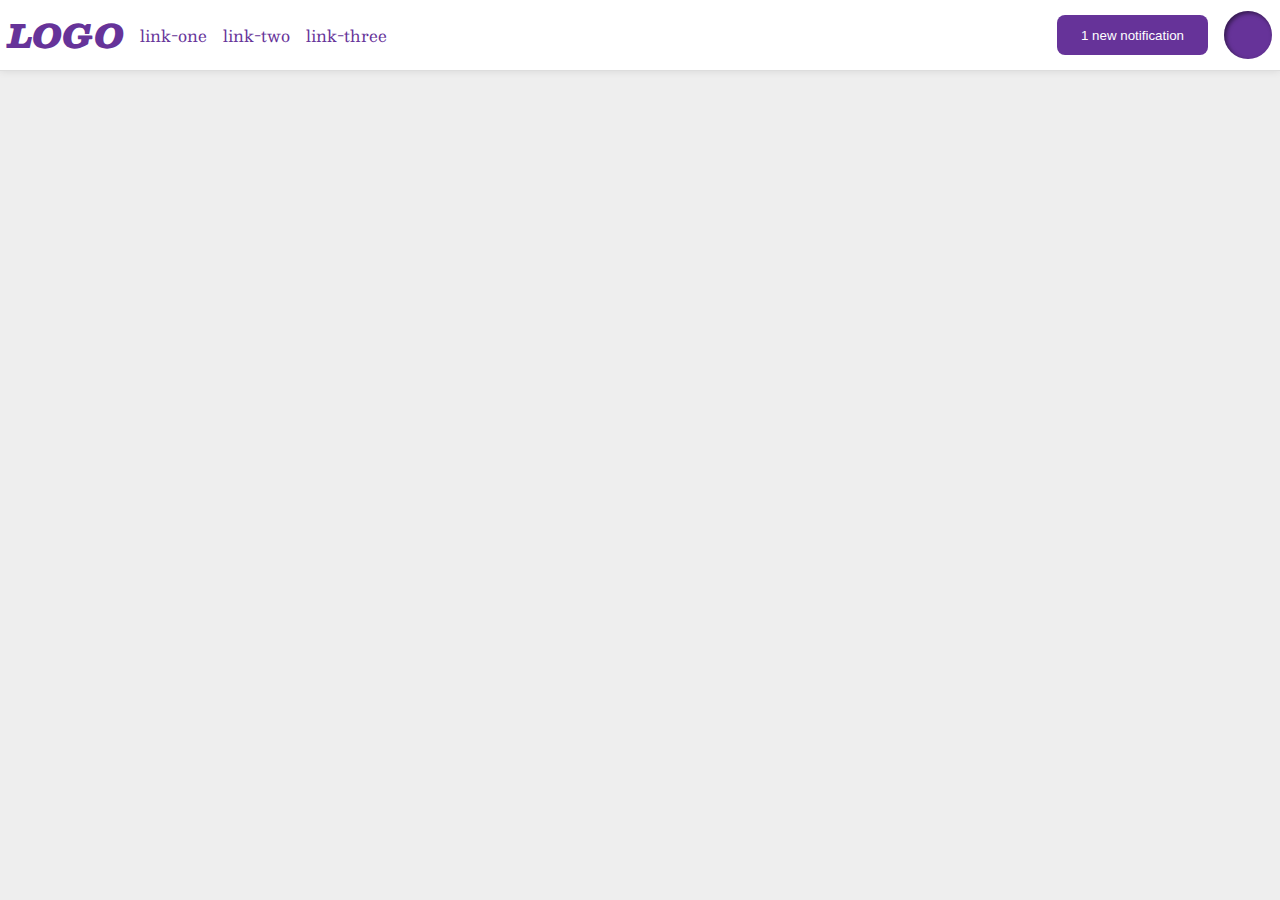
<file: foundations/flex/03-flex-header-2/index.html>
<!DOCTYPE html>
<html lang="en">
  <head>
    <meta charset="UTF-8">
    <meta http-equiv="X-UA-Compatible" content="IE=edge">
    <meta name="viewport" content="width=device-width, initial-scale=1.0">
    <title>Flex Header 2</title>
    <link rel="stylesheet" href="style.css">
  </head>
  <body>
    <div class="header">
      <div class="left-side">
        <div class="logo">
          LOGO
        </div>
        <ul class="links">
          <li><a href="https://google.com">link-one</a></li>
          <li><a href="https://google.com">link-two</a></li>
          <li><a href="https://google.com">link-three</a></li>
        </ul>
      </div>
      <div class="right-side">
        <button class="notifications">
          1 new notification
        </button>
        <div class="profile-image"></div>
      </div>
    </div>
  </body>
</html>
</file>
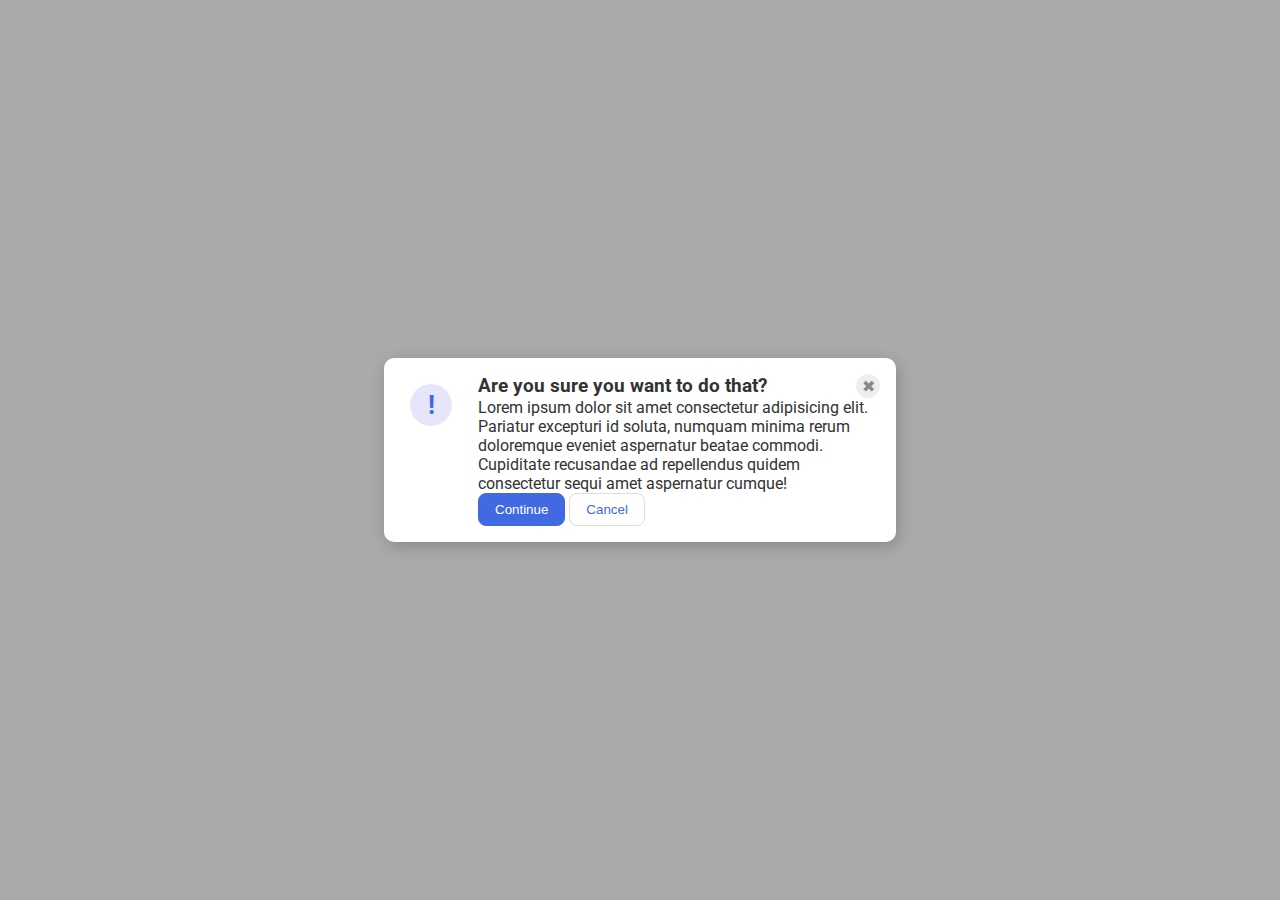
<file: foundations/flex/05-flex-modal/index.html>
<!DOCTYPE html>
<html lang="en">
  <head>
    <meta charset="UTF-8">
    <meta http-equiv="X-UA-Compatible" content="IE=edge">
    <meta name="viewport" content="width=device-width, initial-scale=1.0">
    <link rel="stylesheet" href="style.css">
    <title>Modal</title>
  </head>
  <body>
    <div class="modal">
      <div class="icon-container">
        <div class="icon">!</div>
      </div>
      <div class="content">
        <div class="top-right">
          <div class="header">Are you sure you want to do that?</div>
          <button class="close-button">✖</button>
        </div>

        <div class="text">
          Lorem ipsum dolor sit amet 
          consectetur adipisicing elit. Pariatur excepturi id soluta, 
          numquam minima rerum doloremque eveniet aspernatur beatae 
          commodi. Cupiditate recusandae ad repellendus quidem consectetur 
          sequi amet aspernatur cumque!
        </div>
      
        <div class="buttons">  
          <button class="continue">Continue</button>
          <button class="cancel">Cancel</button>
        </div>
      </div>
    </div>
  </body>
</html>
</file>
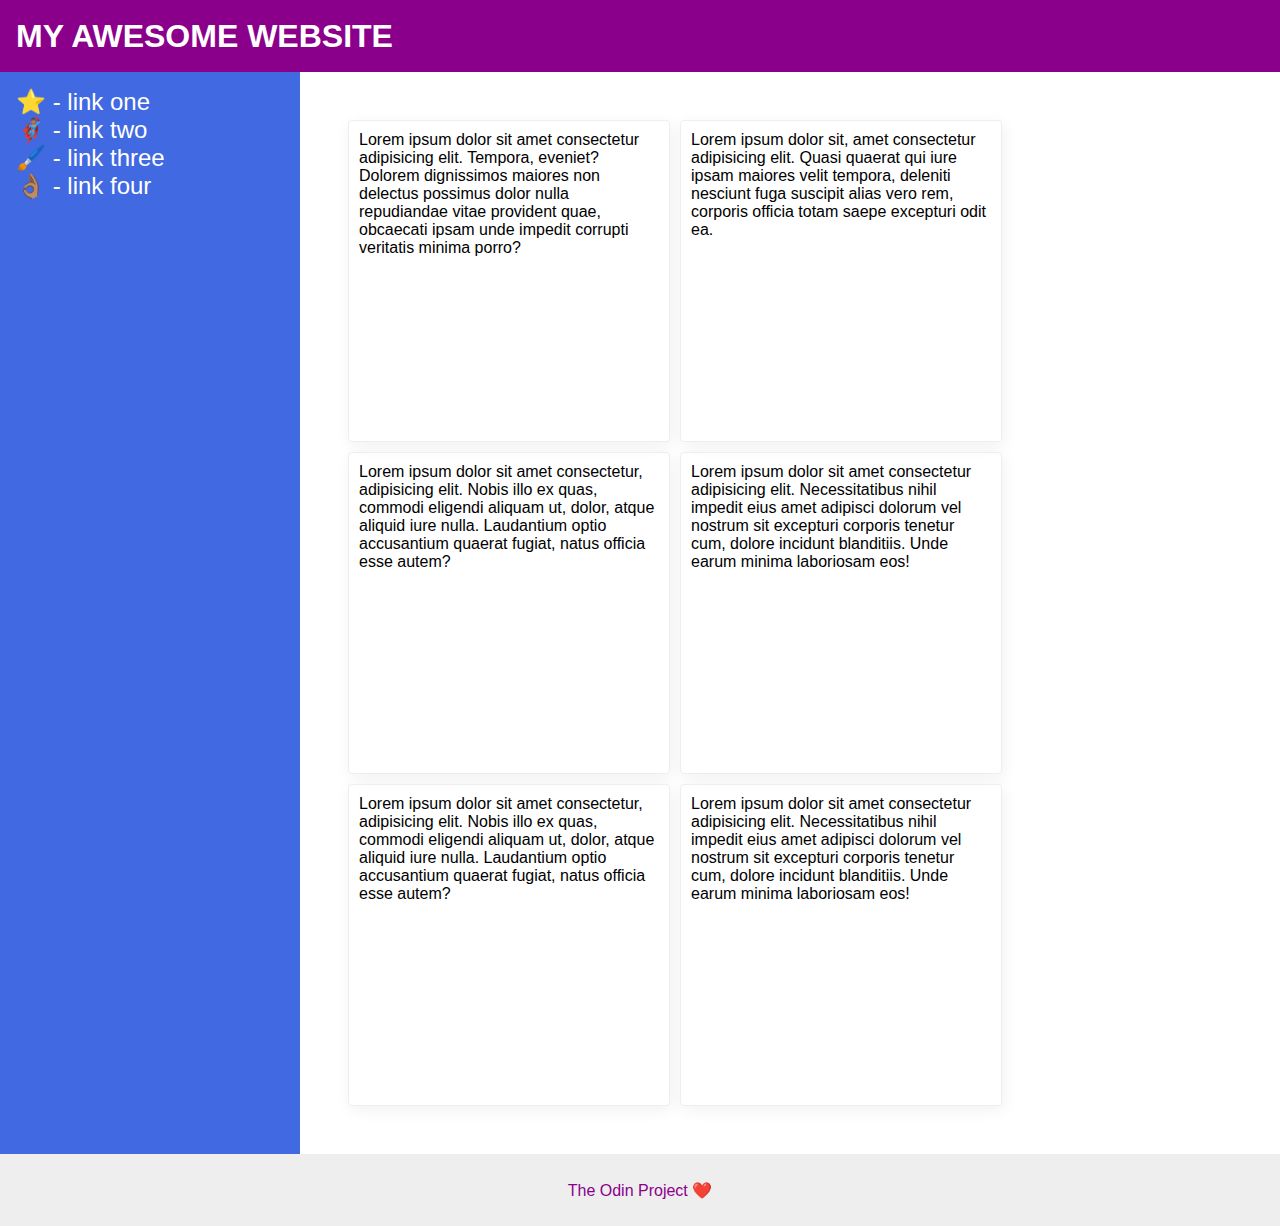
<file: foundations/flex/07-flex-layout-2/index.html>
<!DOCTYPE html>
<html lang="en">
  <head>
    <meta charset="UTF-8">
    <meta http-equiv="X-UA-Compatible" content="IE=edge">
    <meta name="viewport" content="width=device-width, initial-scale=1.0">
    <title>The Holy Grail</title>
    <link rel="stylesheet" href="style.css">
  </head>
  <body>
    <div class="header">
      MY AWESOME WEBSITE
    </div>
    <div class="content">
      <div class="sidebar">
        <ul>
          <li><a href="#">⭐ - link one</a></li>
          <li><a href="#">🦸🏽‍♂️ - link two</a></li>
          <li><a href="#">🖌️ - link three</a></li>
          <li><a href="#">👌🏽 - link four</a></li>
        </ul>
      </div>

      <div class="card-container">
        <div class="card">Lorem ipsum dolor sit amet consectetur adipisicing elit. Tempora, eveniet? Dolorem dignissimos maiores non delectus possimus dolor nulla repudiandae vitae provident quae, obcaecati ipsam unde impedit corrupti veritatis minima porro?</div>
        <div class="card">Lorem ipsum dolor sit, amet consectetur adipisicing elit. Quasi quaerat qui iure ipsam maiores velit tempora, deleniti nesciunt fuga suscipit alias vero rem, corporis officia totam saepe excepturi odit ea.</div>
        <div class="card">Lorem ipsum dolor sit amet consectetur, adipisicing elit. Nobis illo ex quas, commodi eligendi aliquam ut, dolor, atque aliquid iure nulla. Laudantium optio accusantium quaerat fugiat, natus officia esse autem?</div>
        <div class="card">Lorem ipsum dolor sit amet consectetur adipisicing elit. Necessitatibus nihil impedit eius amet adipisci dolorum vel nostrum sit excepturi corporis tenetur cum, dolore incidunt blanditiis. Unde earum minima laboriosam eos!</div>
        <div class="card">Lorem ipsum dolor sit amet consectetur, adipisicing elit. Nobis illo ex quas, commodi eligendi aliquam ut, dolor, atque aliquid iure nulla. Laudantium optio accusantium quaerat fugiat, natus officia esse autem?</div>
        <div class="card">Lorem ipsum dolor sit amet consectetur adipisicing elit. Necessitatibus nihil impedit eius amet adipisci dolorum vel nostrum sit excepturi corporis tenetur cum, dolore incidunt blanditiis. Unde earum minima laboriosam eos!</div>
      </div>
    </div>

    <div class="footer">
      The Odin Project ❤️
    </div>
  </body>
</html>
</file>
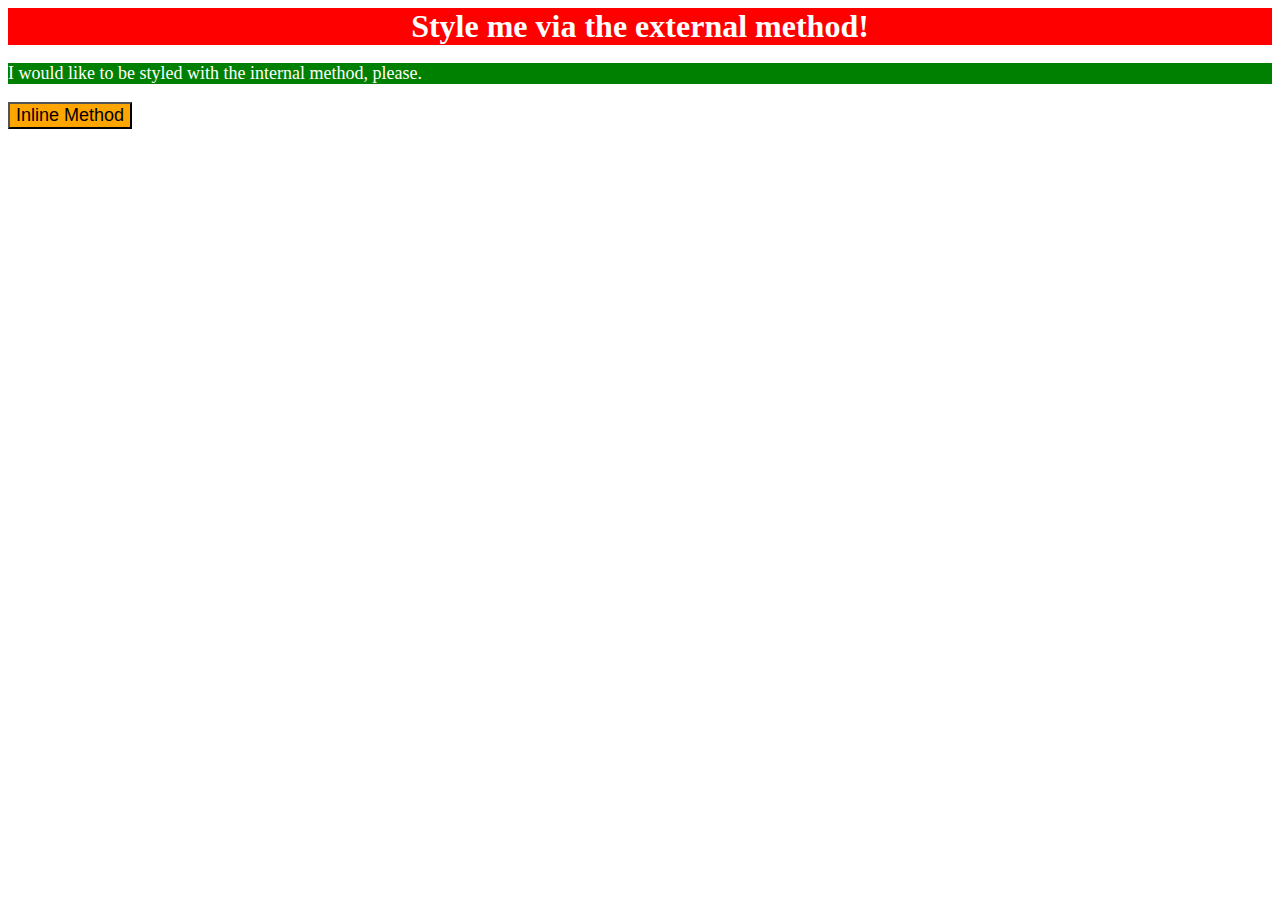
<file: foundations/intro-to-css/01-css-methods/index.html>
<!DOCTYPE html>
<html lang="en">
  <head>
    <meta charset="UTF-8">
    <meta http-equiv="X-UA-Compatible" content="IE=edge">
    <meta name="viewport" content="width=device-width, initial-scale=1.0">
    <title>Methods for Adding CSS</title>
    <link rel="stylesheet" href="style.css">
    <style>
      p {
        background-color: green;
        color: white;
        font-size: 18px;
      }
    </style>
  </head>
  <body>
    <div>Style me via the external method!</div>
    <p>I would like to be styled with the internal method, please.</p>
    <button style="background-color: orange; font-size: 18px;">Inline Method</button>
  </body>
</html>
</file>
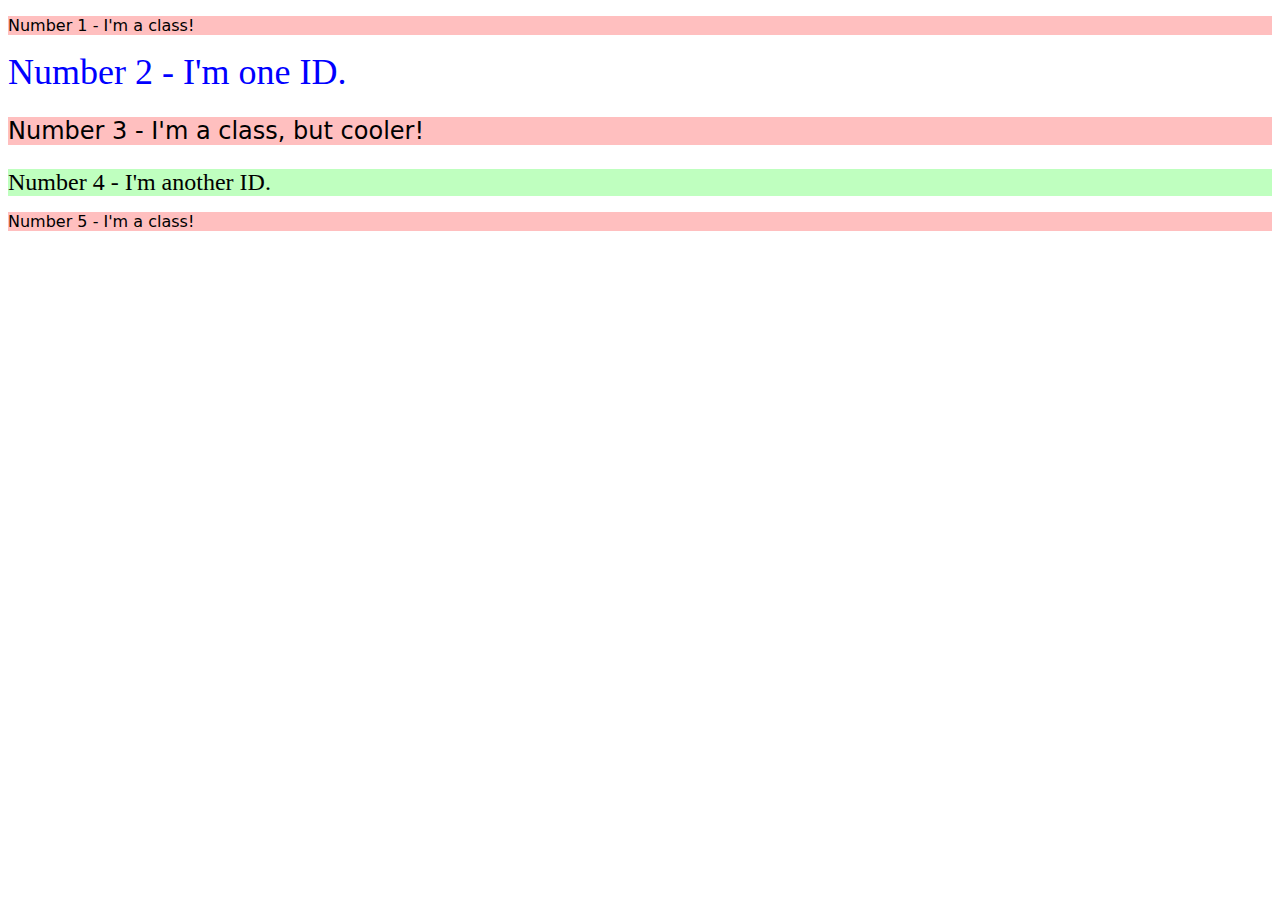
<file: foundations/intro-to-css/02-class-id-selectors/index.html>
<!DOCTYPE html>
<html lang="en">
  <head>
    <meta charset="UTF-8">
    <meta http-equiv="X-UA-Compatible" content="IE=edge">
    <meta name="viewport" content="width=device-width, initial-scale=1.0">
    <title>Class and ID Selectors</title>
    <link rel="stylesheet" href="style.css">
  </head>
  <body>
    <p class="odd">Number 1 - I'm a class!</p>
    <div id="one">Number 2 - I'm one ID.</div>
    <p class="odd adjust-font-size">Number 3 - I'm a class, but cooler!</p>
    <div id="two" class="adjust-font-size">Number 4 - I'm another ID.</div>
    <p class="odd">Number 5 - I'm a class!</p>
  </body>
</html>
</file>
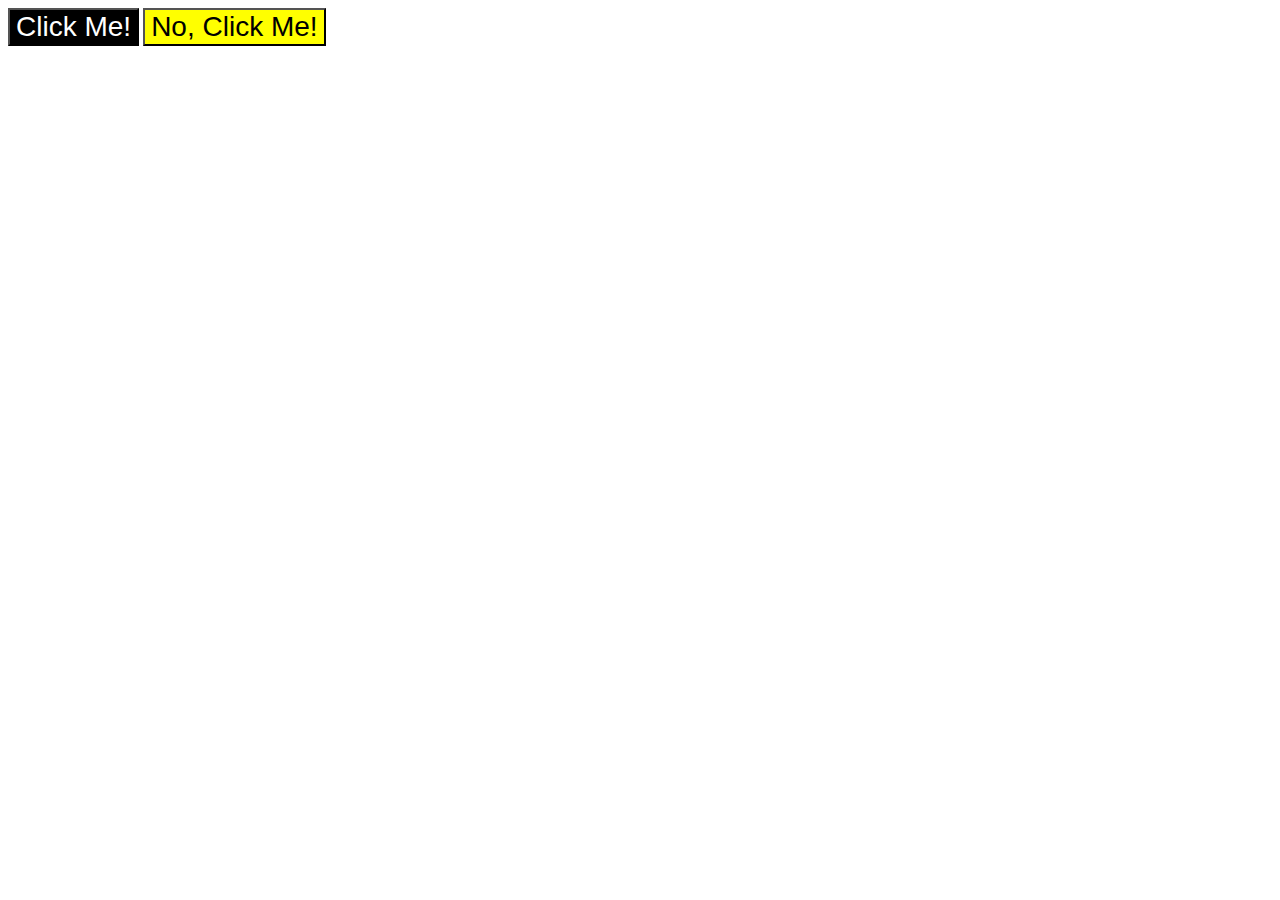
<file: foundations/intro-to-css/03-grouping-selectors/index.html>
<!DOCTYPE html>
<html lang="en">
  <head>
    <meta charset="UTF-8">
    <meta http-equiv="X-UA-Compatible" content="IE=edge">
    <meta name="viewport" content="width=device-width, initial-scale=1.0">
    <title>Grouping Selectors</title>
    <link rel="stylesheet" href="style.css">
  </head>
  <body>
    <button class="first-button">Click Me!</button>
    <button class="second-button">No, Click Me!</button>
  </body>
</html>
</file>
<file: foundations/flex/03-flex-header-2/style.css>
/* this is some magical font-importing.  
you'll learn about it later. */
@import url('https://fonts.googleapis.com/css2?family=Besley:ital,wght@0,400;1,900&display=swap');

body {
  margin: 0;
  background: #eee;
  font-family: Besley, serif;
}

.header {
  background: white;
  border-bottom: 1px solid #ddd;
  box-shadow: 0 0 8px rgba(0,0,0,.1);
  display: flex;
  justify-content: space-between;
  padding: 8px;
  
}

.left-side, .right-side {
  display: flex;
  align-items: center;
  gap: 16px;
}

.profile-image {
  background: rebeccapurple;
  box-shadow: inset 2px 2px 4px rgba(0,0,0,.5);
  border-radius: 50%;
  width: 48px;
  height: 48px;
}

.logo {
  color: rebeccapurple;
  font-size: 32px;
  font-weight: 900;
  font-style: italic;
  
}

button {
  border: none;
  border-radius: 8px;
  background: rebeccapurple;
  color: white;
  padding: 8px 24px;
  height: 40px;
}

a {
  /* this removes the line under our links */
  text-decoration: none;
  color: rebeccapurple;
}

ul {
  list-style-type: none;
  display: flex;
  gap: 16px;
  padding: 0px;
  margin: 0px;
}
</file>
<file: foundations/flex/05-flex-modal/style.css>
@import url('https://fonts.googleapis.com/css2?family=Roboto:wght@400;700&display=swap');

html, body {
  height: 100%;
}

body {
  font-family: Roboto, sans-serif;
  margin: 0;
  background: #aaa;
  color: #333;
  /* I'll give you this one for free lol */
  display: flex;
  align-items: center;
  justify-content: center;
}

.modal {
  background: white;
  width: 480px;
  border-radius: 10px;
  box-shadow: 2px 4px 16px rgba(0,0,0,.2);
  padding: 16px;
  display: flex;
  gap: 16px;  
}

.icon {
  color: royalblue;
  font-size: 26px;
  font-weight: 700;
  background: lavender;
  width: 42px;
  height: 42px;
  border-radius: 50%;
  display: flex;
  align-items: center;
  justify-content: center;
  margin: 10px;
  flex-shrink: 0;
}

.header {
  font-weight: bold;
  font-size: larger;
}

.top-right {
  display: flex;
  justify-content: space-between;
}

.close-button {
  background: #eee;
  border-radius: 50%;
  color: #888;
  font-weight: 400;
  font-size: 16px;
  height: 24px;
  width: 24px;
  display: flex;
  align-items: center;
  justify-content: center;
  border: 1px solid #eee;
  padding: 0;
}

button {
  cursor: pointer;
  padding: 8px 16px;
  border-radius: 8px;
}

button.continue {
  background: royalblue;
  border: 1px solid royalblue;
  color: white;
}

button.cancel {
  background: white;
  border: 1px solid #ddd;
  color: royalblue;
}
</file>
<file: foundations/flex/07-flex-layout-2/style.css>
body {
  font-family: -apple-system, BlinkMacSystemFont, 'Segoe UI', Roboto, Oxygen, Ubuntu, Cantarell, 'Open Sans', 'Helvetica Neue', sans-serif;
  margin: 0;
  min-height: 100vh;
  display: flex;
  flex-direction: column;
}

.header {
  height: 72px;
  background: darkmagenta;
  color: white;
  font-size: 32px;
  font-weight: 900;
  display: flex;
  align-items: center;
  padding-left: 16px;
}

.content {
  display: flex;
  flex: 1;
}

.footer {
  height: 72px;
  background: #eee;
  color: darkmagenta;
  display: flex;
  justify-content: center;
  align-items: center;
}

.sidebar {
  flex: 1 0 300px;
  background: royalblue;
  box-sizing: border-box;
  padding: 16px;
  
}

ul {
  list-style-type: none;
  padding: 0;
  margin: 0;

}

li a {
  font-size: 24px;
  color: #fff;
  text-decoration: none;
}
.card {
  border: 1px solid #eee;
  box-shadow: 2px 4px 16px rgba(0,0,0,.06);
  border-radius: 4px;
  width: 300px;
  height: 300px;
  padding: 10px;
}

.card-container {
  padding: 48px;
  display: flex;
  flex-wrap: wrap;
  gap: 10px;
}
</file>
<file: foundations/intro-to-css/01-css-methods/style.css>
div {
    background-color: red;
    color: white;
    font-size: 32px;
    text-align:center;
    font-weight: bold;

}
</file>
<file: foundations/intro-to-css/02-class-id-selectors/style.css>
.odd {
    background-color: #ff000040;
    font-family: Verdana, "DejaVu Sans", sans-serif;
    
}

.adjust-font-size {
    font-size: 24px;
}

#one {
    color: #0000ff;
    font-size: 36px;
}

#two {
    background-color: #00ff0040;
}
</file>
<file: foundations/intro-to-css/03-grouping-selectors/style.css>
.first-button,
.second-button {
    font-size: 28px;
    font-family: Helvetica, 'Times New Roman', sans-serif;
}

.first-button {
    background-color: #000;
    color: #fff;
}

.second-button {
    background-color: #ff0;
}
</file>
